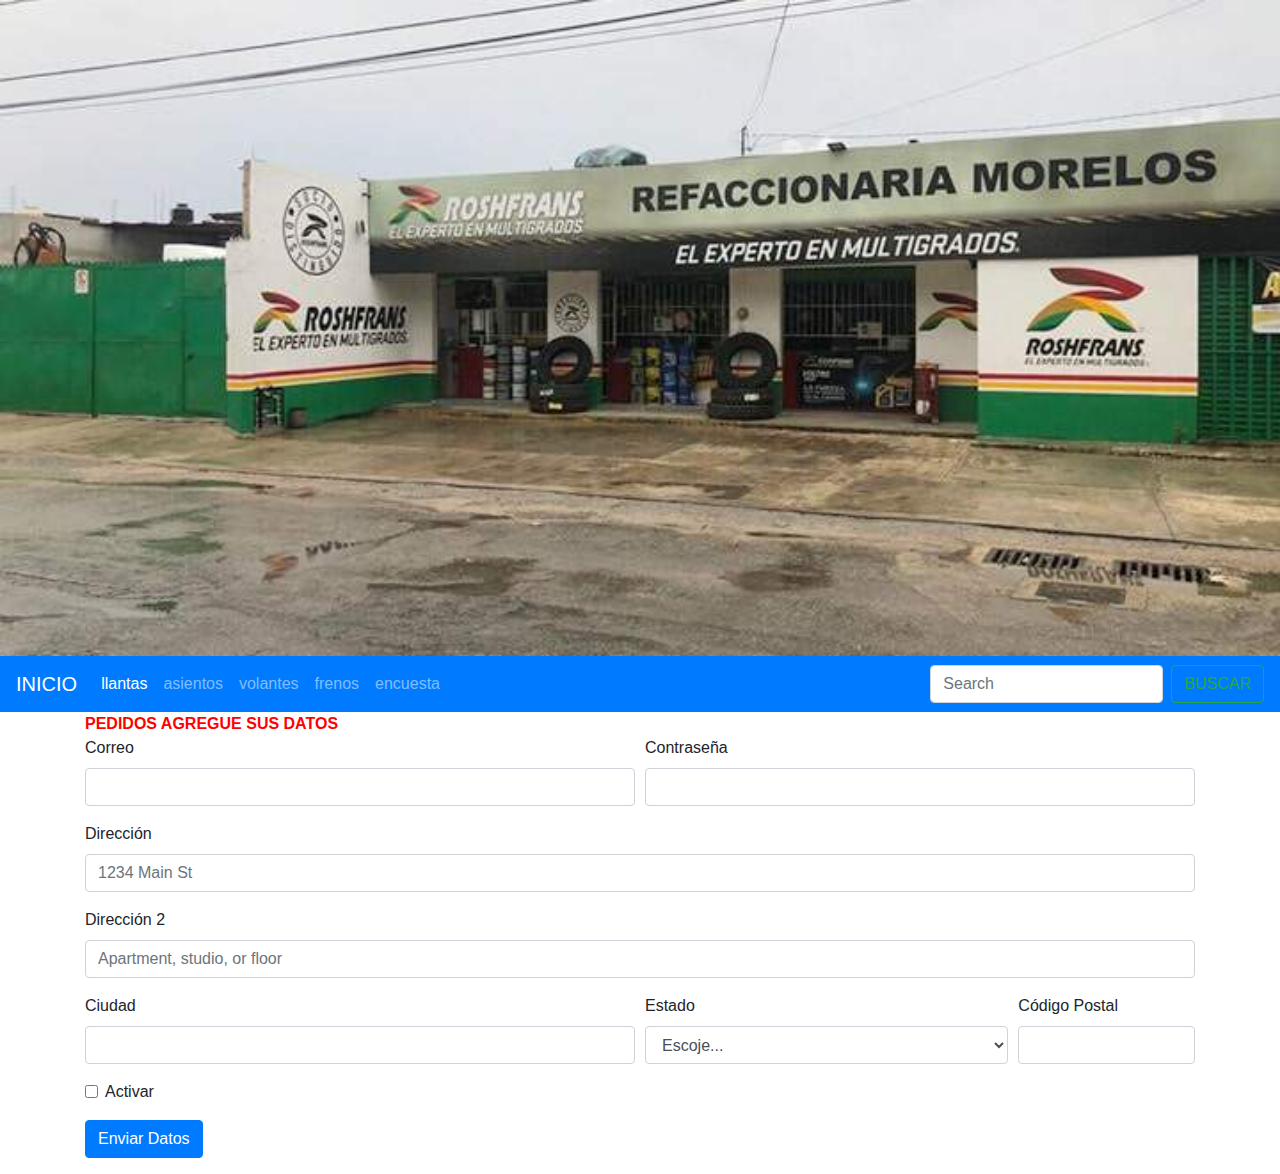
<file: encuesta.html>
<DOCTYPE html>
<html>
    <head>
        <title>PAGINA PRINCIPAL</title>
        <meta charset="UTF-8">
        <link rel="stylesheet" href="https://stackpath.bootstrapcdn.com/bootstrap/4.4.1/css/bootstrap.min.css" integrity="sha384-Vkoo8x4CGsO3+Hhxv8T/Q5PaXtkKtu6ug5TOeNV6gBiFeWPGFN9MuhOf23Q9Ifjh" crossorigin="anonymous">
    </head>
    <body>
        <img src="imagenes/refacciones.jpg" width="100%" Align="MIDDLE">
        <nav class="navbar navbar-expand-lg navbar-dark bg-primary">
            <a class="navbar-brand" href="index.html">INICIO</a>
            <button class="navbar-toggler" type="button" data-toggle="collapse" data-target="#navbarTogglerDemo02" aria-controls="navbarTogglerDemo02" aria-expanded="false" aria-label="Toggle navigation">
              <span class="navbar-toggler-icon"></span>
            </button>
            <div class="collapse navbar-collapse" id="navbarTogglerDemo02">
              <ul class="navbar-nav mr-auto mt-2 mt-lg-0">
                <li class="nav-item active">
                  <a class="nav-link" href="llantas.html">llantas<span class="sr-only">(current)</span></a>
                </li>
                <li class="nav-item">
                  <a class="nav-link" href="asientos.html">asientos</a>
                </li>
                <li class="nav-item">
                  <a class="nav-link" href="volantes.html" tabindex="-1" aria-disabled="true">volantes</a>
                </li>
                <li class="nav-item">
                    <a class="nav-link" href="frenos.html" tabindex="-1" aria-disabled="true">frenos</a>
                  </li>
                  <li class="nav-item">
                    <a class="nav-link" href="encuesta.html" tabindex="-1" aria-disabled="true">encuesta</a>
                  </li>
              </ul>
              <form class="form-inline my-2 my-lg-0">
                <input class="form-control mr-sm-2" type="search" placeholder="Search">
                <button class="btn btn-outline-success my-2 my-sm-0" type="submit">BUSCAR</button>
              </form>
            </div>
          </nav>
          
<div class="container">
  <div class="row">
    <div class="col">
    <font zise="10" color="red"><b>PEDIDOS AGREGUE SUS DATOS</b></font>
<form>
  <div class="form-row">
    <div class="form-group col-md-6">
      <label for="inputEmail4">Correo</label>
      <input type="email" class="form-control" id="inputEmail4">
    </div>
    <div class="form-group col-md-6">
      <label for="inputPassword4">Contrase&ntilde;a</label>
      <input type="password" class="form-control" id="inputPassword4">
    </div>
  </div>
  <div class="form-group">
    <label for="inputAddress">Direcci&oacute;n</label>
    <input type="text" class="form-control" id="inputAddress" placeholder="1234 Main St">
  </div>
  <div class="form-group">
    <label for="inputAddress2">Direcci&oacute;n 2</label>
    <input type="text" class="form-control" id="inputAddress2" placeholder="Apartment, studio, or floor">
  </div>
  <div class="form-row">
    <div class="form-group col-md-6">
      <label for="inputCity">Ciudad</label>
      <input type="text" class="form-control" id="inputCity">
    </div>
    <div class="form-group col-md-4">
      <label for="inputState">Estado</label>
      <select id="inputState" class="form-control">
        <option selected>Escoje...</option>
        <option>...</option>
      </select>
    </div>
    <div class="form-group col-md-2">
      <label for="inputZip">C&oacute;digo Postal</label>
      <input type="text" class="form-control" id="inputZip">
    </div>
  </div>
  <div class="form-group">
    <div class="form-check">
      <input class="form-check-input" type="checkbox" id="gridCheck">
      <label class="form-check-label" for="gridCheck">
        Activar
      </label>
    </div>
  </div>
  <button type="submit" class="btn btn-primary">Enviar Datos</button>
</form>
 </div>
</div>
</div>
</body>
</html>
</file>
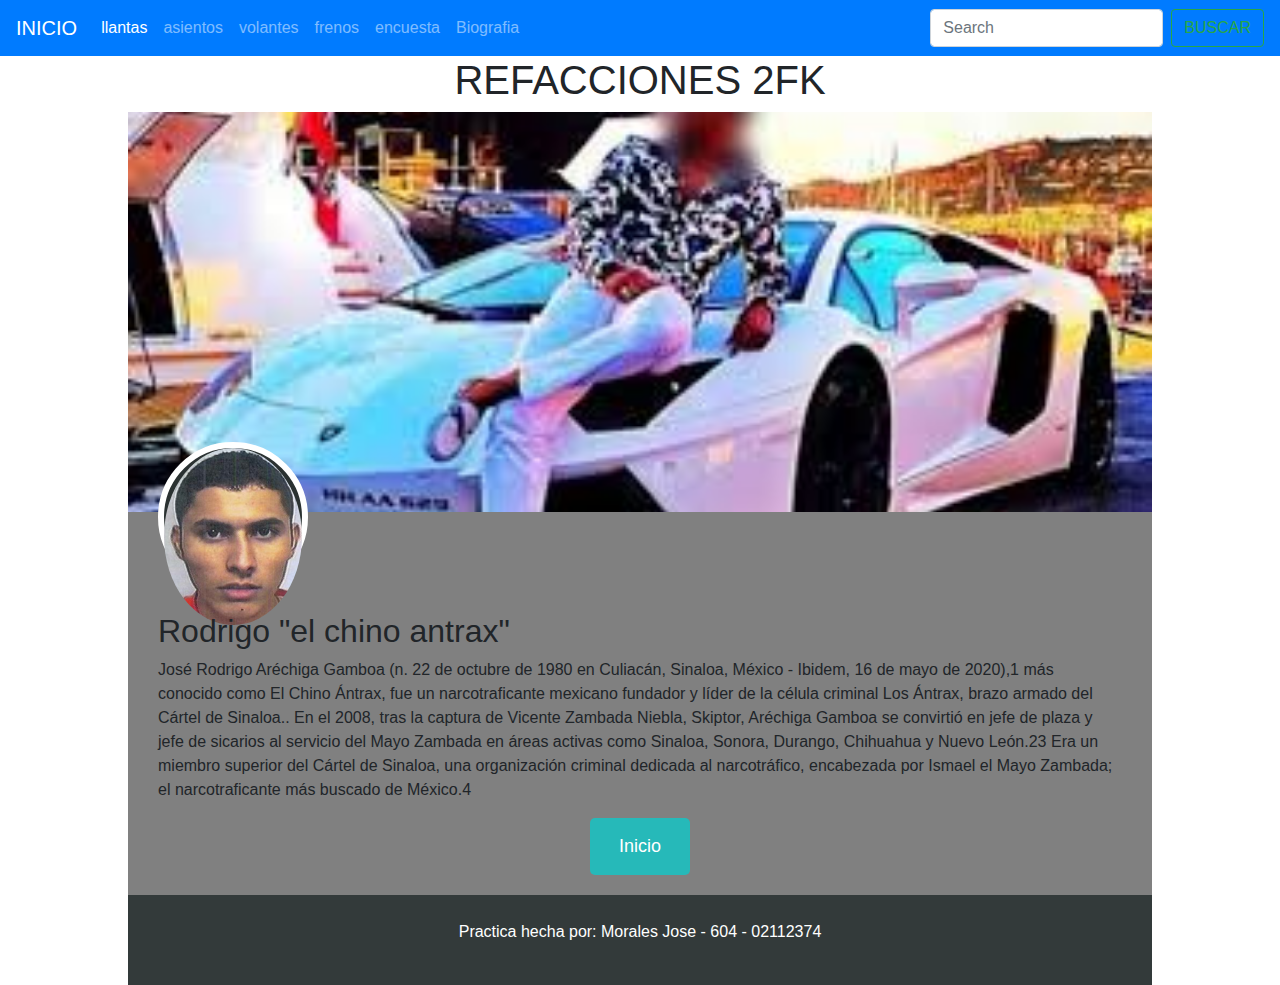
<file: paquetedcoca.html>
<html lang="en">
<head>
    <meta charset="UTF-8">
    <meta name="viewport" content="width=device width, initial-scale,0">
    <title>::Practica 4 - Biografia</title>
    <link rel="stylesheet" href="css/estilos.css">
    <link rel="stylesheet" href="https://stackpath.bootstrapcdn.com/bootstrap/4.4.1/css/bootstrap.min.css" integrity="sha384-Vkoo8x4CGsO3+Hhxv8T/Q5PaXtkKtu6ug5TOeNV6gBiFeWPGFN9MuhOf23Q9Ifjh" crossorigin="anonymous">
</head>
<Body>
        <nav class="navbar navbar-expand-lg navbar-dark bg-primary">
            <a class="navbar-brand" href="index.html">INICIO</a>
            <button class="navbar-toggler" type="button" data-toggle="collapse" data-target="#navbarTogglerDemo02" aria-controls="navbarTogglerDemo02" aria-expanded="false" aria-label="Toggle navigation">
              <span class="navbar-toggler-icon"></span>
            </button>
            <div class="collapse navbar-collapse" id="navbarTogglerDemo02">
              <ul class="navbar-nav mr-auto mt-2 mt-lg-0">
                <li class="nav-item active">
                  <a class="nav-link" href="llantas.html">llantas<span class="sr-only">(current)</span></a>
                </li>
                <li class="nav-item">
                  <a class="nav-link" href="asientos.html">asientos</a>
                </li>
                <li class="nav-item">
                  <a class="nav-link" href="volantes.html" tabindex="-1" aria-disabled="true">volantes</a>
                </li>
                <li class="nav-item">
                    <a class="nav-link" href="frenos.html" tabindex="-1" aria-disabled="true">frenos</a>
                  </li>
                  <li class="nav-item">
                    <a class="nav-link" href="encuesta.html" tabindex="-1" aria-disabled="true">encuesta</a>
                  </li>
                  <li class="nav-item">
                    <a class="nav-link" href="paquetedcoca.html" tabindex="-1" aria-disabled="true">Biografia</a>
                  </li>
              </ul>
              <form class="form-inline my-2 my-lg-0">
                <input class="form-control mr-sm-2" type="search" placeholder="Search">
                <button class="btn btn-outline-success my-2 my-sm-0" type="submit">BUSCAR</button>
              </form>
            </div>
          </nav>
        <h1 align="center"> REFACCIONES 2FK</h1>
    <div class="contenedor">
        <header>

        </header>

        <main>
            <div class="foto">
                <img src="imagenes/elchinoantrax.png" alt="">
            </div>
            <div class="texto">
                <h2>Rodrigo "el chino antrax"</h2>
                <p>José Rodrigo Aréchiga Gamboa (n. 22 de octubre de 1980 en Culiacán, Sinaloa, México - Ibidem, 16 de mayo de 2020),1​ más conocido como El Chino Ántrax, fue un narcotraficante mexicano fundador y líder de la célula criminal Los Ántrax, brazo armado del Cártel de Sinaloa..
                    En el 2008, tras la captura de Vicente Zambada Niebla, Skiptor, Aréchiga Gamboa se convirtió en jefe de plaza y jefe de sicarios al servicio del Mayo Zambada en áreas activas como Sinaloa, Sonora, Durango, Chihuahua y Nuevo León.2​3​ Era un miembro superior del Cártel de Sinaloa, una organización criminal dedicada al narcotráfico, encabezada por Ismael el Mayo Zambada; el narcotraficante más buscado de México.4​
                </p>
                <div class="boton">
                    <a href="index.html" >Inicio</a>
                </div>
                </div>
            </main>
            
            <footer>
                <p>
                    Practica hecha por: Morales Jose - 604 - 02112374
                </p>
            </footer>
        </div>
        <script src="https://code.jquery.com/jquery-3.4.1.slim.min.js" integrity="sha384-J6qa4849blE2+poT4WnyKhv5vZF5SrPo0iEjwBvKU7imGFAV0wwj1yYfoRSJoZ+n" crossorigin="anonymous"></script>
        <script src="https://cdn.jsdelivr.net/npm/popper.js@1.16.0/dist/umd/popper.min.js" integrity="sha384-Q6E9RHvbIyZFJoft+2mJbHaEWldlvI9IOYy5n3zV9zzTtmI3UksdQRVvoxMfooAo" crossorigin="anonymous"></script>
        <script src="https://stackpath.bootstrapcdn.com/bootstrap/4.4.1/js/bootstrap.min.js" integrity="sha384-wfSDF2E50Y2D1uUdj0O3uMBJnjuUD4Ih7YwaYd1iqfktj0Uod8GCExl3Og8ifwB6" crossorigin="anonymous"></script>               
    </Body>
    </html>
</file>
<file: css/estilos.css>
*{
    padding: 0;
    margin:0;
}

body{
    font-family: "calibri light";
}
.contenedor{
    background: gray;
    width: 80%;
    margin: auto;
}
header{
    height: 400px;
    background-image: url(../imagenes/fondochino.jpg);
    background-position: center;
    background-size: cover;
}

main{
    background: gray;
    padding: 20px 30px;
}

main .foto{
    width: 150px;
    height: 150px;
    background-color: rgb(42, 49, 49);
    border-radius: 50%;
    margin: -90px 0 20px 0;
    border: 6px solid #ffffff;
}

main .foto img{
    background-image: url(../imagenes/fondochino.jpg);
    width: 100%;
    border-radius: 50%;
    background-position: center;
}

footer{
    background: rgb(51, 58, 58);
    text-align: center;
    padding: 25px;
    color: #ffffff;
}

/****Boton****/

.boton a{
    background: rgb(38, 185, 185);
    text-decoration: none; /*Quita subrayado*/
    color: white;
    font-size: 18px;
    display:block;
    padding: 15px 10px;
    border-radius: 5px;
    width: 100px;
    margin: 0 auto;
    text-align: center;
}
</file>
